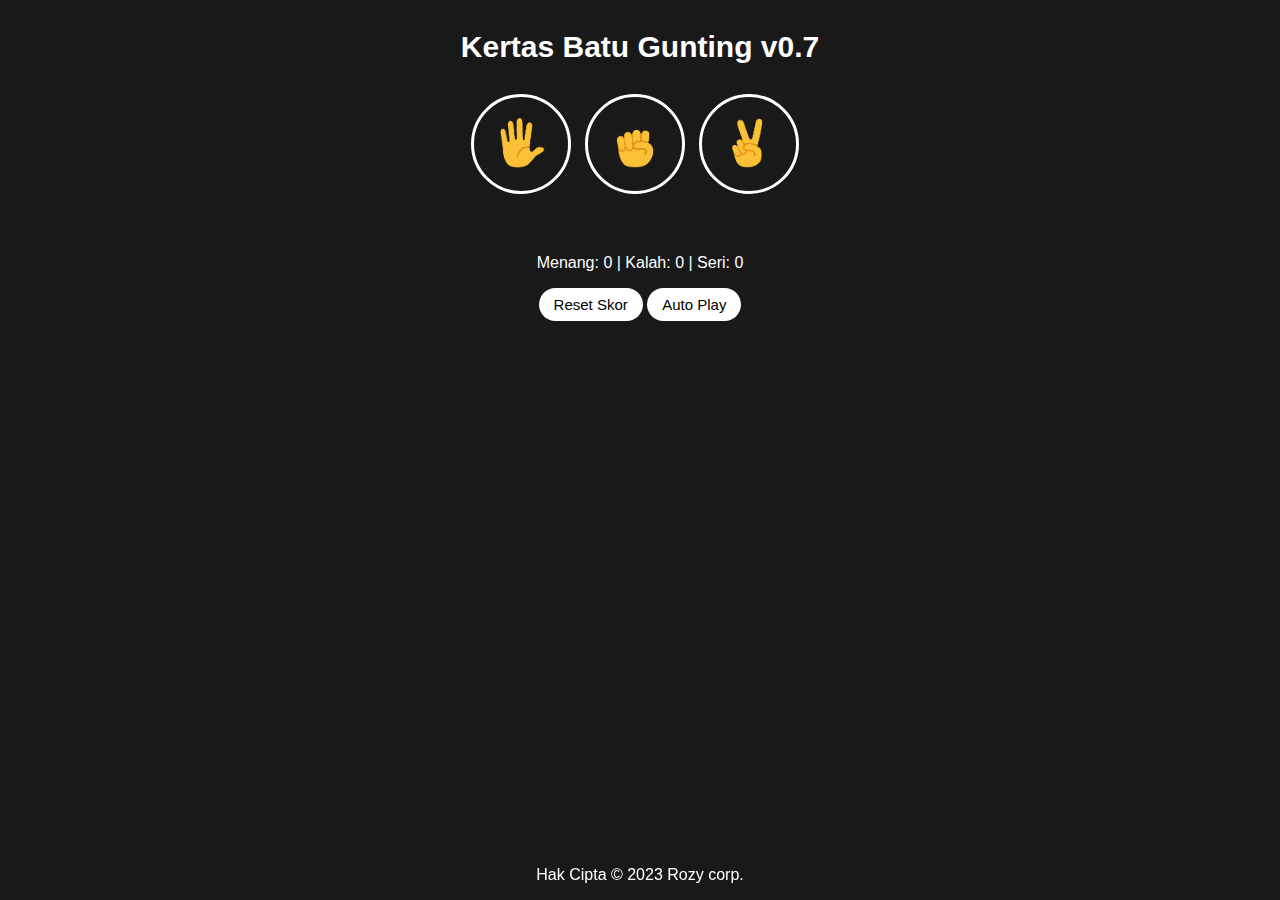
<file: index.html>
<!DOCTYPE html>
<html lang="id">
    <head>
        <meta charset="UTF-8" />
        <meta name="viewport" content="width=device-width, initial-scale=1.0" />
        <title>Kertas Batu Gunting v0.7</title>
        <link rel="stylesheet" href="styles/index.css" />
    </head>

    <body>
        <p class="judul">Kertas Batu Gunting v0.7</p>
        <button class="tombol-pilihan js-tombol-kertas">
            <img
                class="ikon-pilihan"
                src="images/paper-emoji.png"
                alt="emoji kertas"
            />
        </button>
        <button class="tombol-pilihan js-tombol-batu">
            <img
                class="ikon-pilihan"
                src="images/rock-emoji.png"
                alt="emoji batu"
            />
        </button>
        <button class="tombol-pilihan js-tombol-gunting">
            <img
                class="ikon-pilihan"
                src="images/scissors-emoji.png"
                alt="emoji gunting"
            />
        </button>
        <p class="js-pilihan"></p>
        <p class="js-hasil hasil"></p>
        <p class="js-skor skor"></p>
        <button class="tombol-reset js-tombol-reset">Reset Skor</button>
        <button class="tombol-auto js-tombol-auto">Auto Play</button>
        <div class="konfirmasi"></div>
        <br /><br /><br />
        <footer>
            <p>
                Hak Cipta &copy; 2023
                <a href="https://github.com/LitFill">Rozy</a> corp.
            </p>
        </footer>

        <script src="scripts/index.js"></script>
    </body>
</html>
</file>
<file: styles/index.css>
body {
    background-color: #191919;
    color: white;
    font-family: Arial;
    text-align: center;
}

.judul {
    font-size: 30px;
    font-weight: bold;
}

.ikon-pilihan {
    height: 50px;
}

.tombol-pilihan {
    background-color: transparent;
    border: 3px solid white;
    width: 100px;
    height: 100px;
    border-radius: 50px;
    margin-right: 10px;
    cursor: pointer;
    transition: border-color 0.2s ease;
}

.tombol-pilihan:hover {
    border-color: #ff08;
}

.tombol-pilihan:active {
    background-color: #ff08;
    border: 3px solid transparent;
}

.hasil {
    font-size: 25px;
    font-weight: bold;
    margin-top: 50px;
}

.skor {
    margin-top: 60px;
}

.tombol-konfirmasi,
.tombol-reset,
.tombol-auto {
    background-color: white;
    border: 0;
    font-size: 15px;
    padding: 8px 15px;
    cursor: pointer;
    border-radius: 50px;
    transition: opacity 0.2s ease;
}

.tombol-konfirmasi:hover,
.tombol-reset:hover,
.tombol-auto:hover {
    opacity: 0.8;
}

.tombol-konfirmasi:active,
.tombol-reset:active,
.tombol-auto:active {
    color: #fff;
    background-color: #000;
}

footer {
    position: fixed;
    left: 0;
    bottom: 0;
    width: 100%;
    text-align: center;
}

footer a {
    color: #fff;
    text-decoration: none;
}

footer a:hover {
    color: blue;
    text-decoration: underline;
}
</file>
